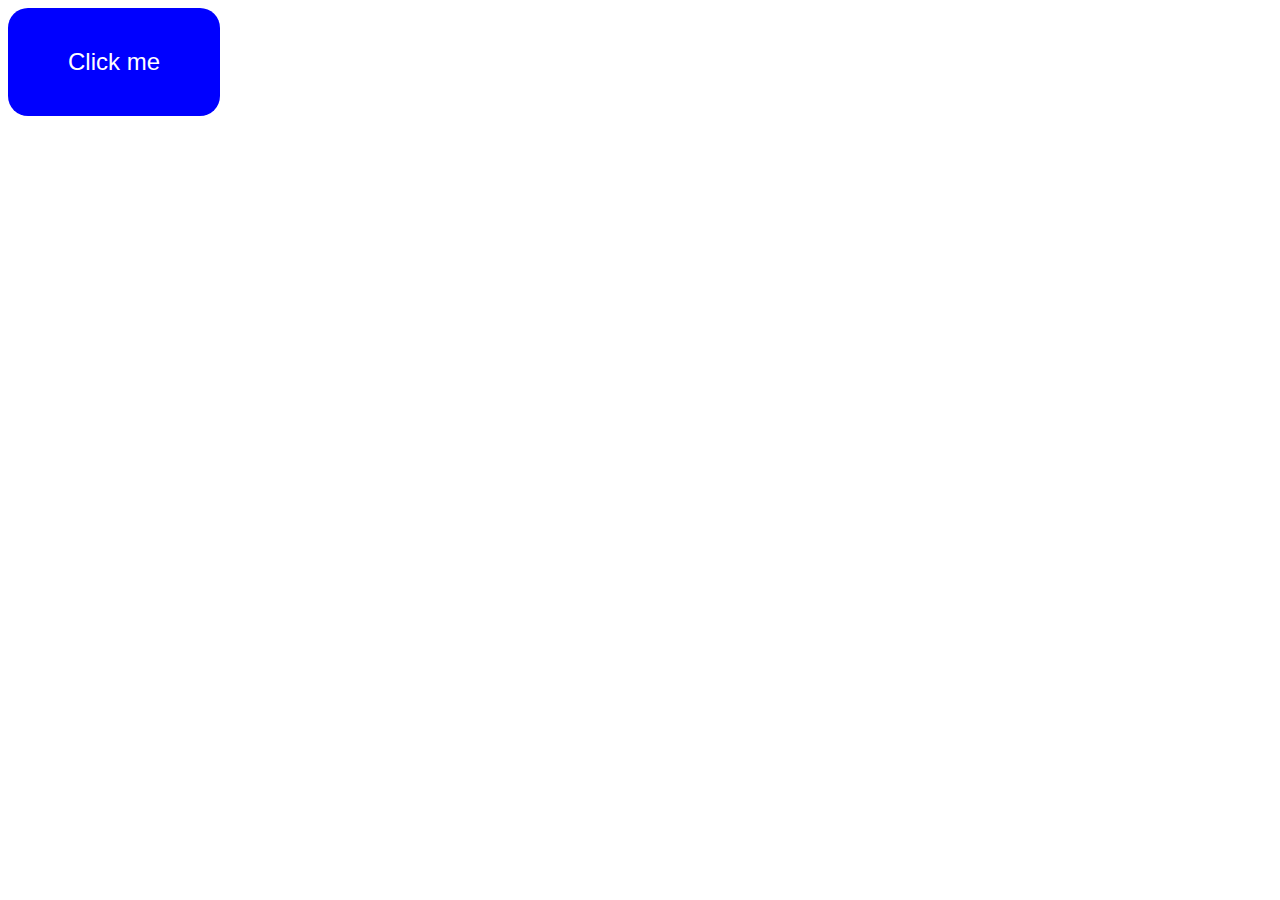
<file: workshop/exercise-1/index.html>
<!DOCTYPE html>
<html lang="en" dir="ltr">
  <head>
    <meta charset="utf-8">
    <link rel="stylesheet" type="text/css" href="style.css">
    <title></title>
  </head>
  <body>
    <button>Click me</button>
  </body>
</html>
</file>
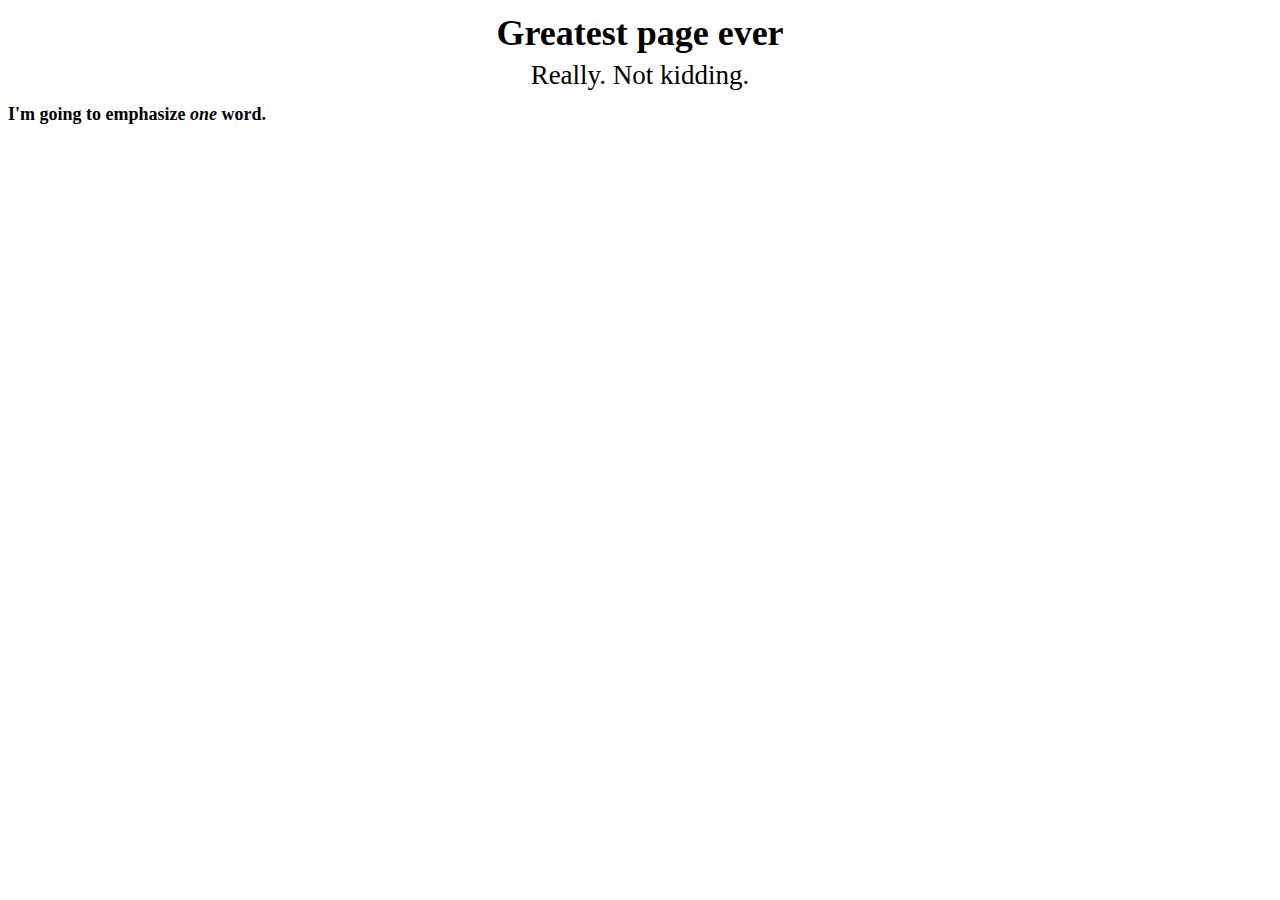
<file: workshop/exercise-3/index.html>
<!DOCTYPE html>
<html>
  <head>
    <link rel="stylesheet" type="text/css" href="style.css" />
  </head>

  <body>
    <h1 class="title heading">Greatest page ever</h1>
    <p class="subtitle heading">Really. Not kidding.</p>
    <p class="content">
      I'm going to emphasize <span class="emph">one</span> word.
    </p>
  </body>
</html>
</file>
<file: workshop/exercise-1/style.css>
button {
  font-size: 24px;
  padding: 40px 60px;
  background: blue;
  color: white;
  border: none;
  border-radius: 20px;
}
</file>
<file: workshop/exercise-3/style.css>
html {
  font-family: 'Comic Sans MS';
  line-height: 0.5;
  font-size: 18px;
}

.heading {
  text-align: center;
}

.subtitle {
  font-size: 1.5rem;
}

.content {
  font-weight: bold;
}

.emph {
  font-style: italic;
}
</file>
